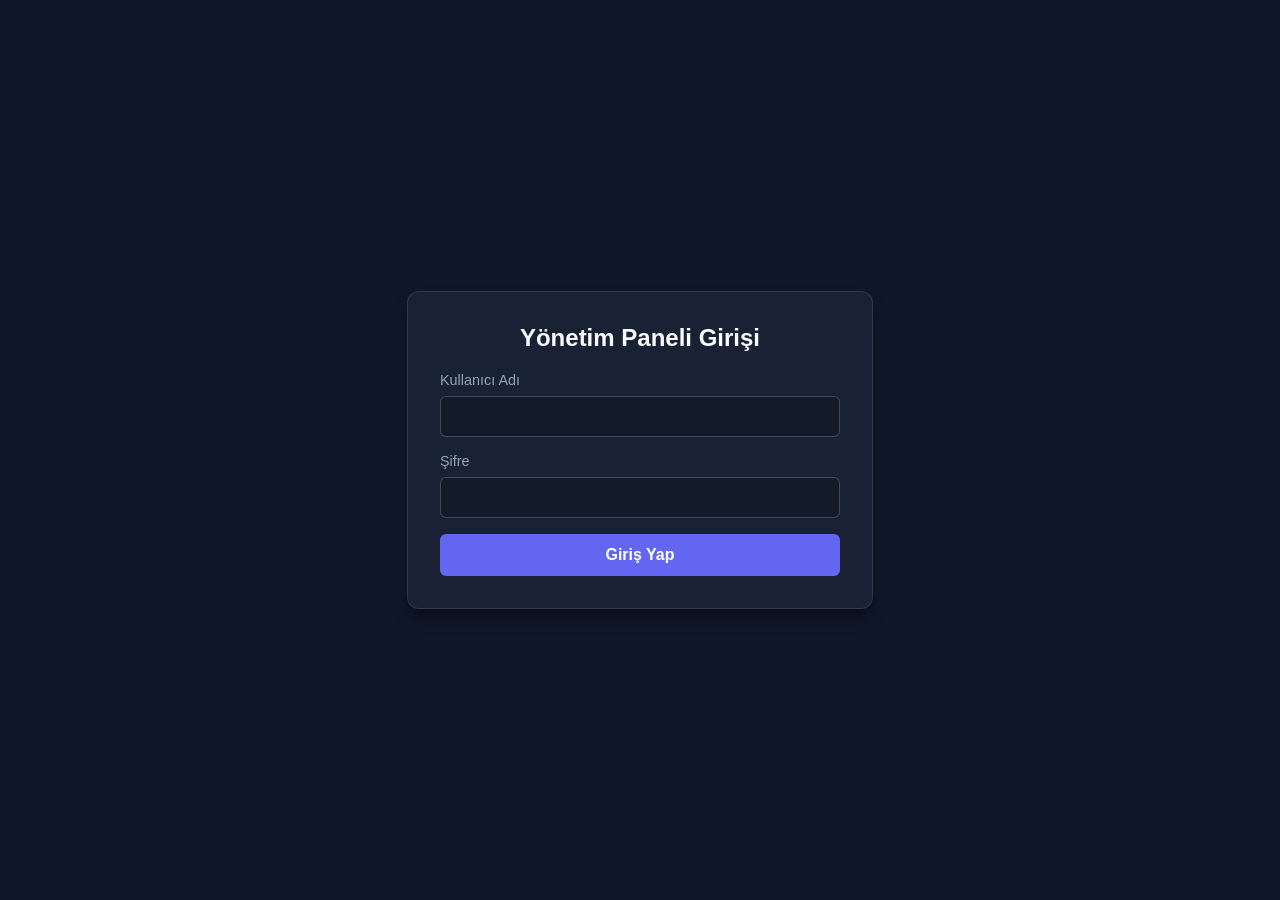
<file: frontend/templates/login.html>
<!DOCTYPE html>
<html lang="tr">
<head>
  <meta charset="UTF-8" />
  <meta name="viewport" content="width=device-width, initial-scale=1.0" />
  <title>Admin Girişi</title>
  <meta name="csrf-token" content="{{ csrf_token() }}">
  <style>
    :root {
      --bg-color: #0f172a;
      --card-bg: rgba(30, 41, 59, 0.7);
      --primary: #6366f1;
      --primary-hover: #4f46e5;
      --text: #f8fafc;
      --text-muted: #94a3b8;
    }
    body {
      margin: 0;
      padding: 0;
      background-color: var(--bg-color);
      color: var(--text);
      font-family: -apple-system, BlinkMacSystemFont, "Segoe UI", Roboto, Helvetica, Arial, sans-serif;
      display: flex;
      justify-content: center;
      align-items: center;
      height: 100vh;
    }
    .login-container {
      background: var(--card-bg);
      padding: 2rem;
      border-radius: 12px;
      box-shadow: 0 10px 15px -3px rgba(0,0,0,0.5);
      border: 1px solid rgba(255,255,255,0.1);
      width: 100%;
      max-width: 400px;
      backdrop-filter: blur(10px);
    }
    h2 {
      margin-top: 0;
      text-align: center;
      color: var(--text);
    }
    .form-group {
      margin-bottom: 1rem;
    }
    label {
      display: block;
      margin-bottom: 0.5rem;
      color: var(--text-muted);
      font-size: 0.9rem;
    }
    input {
      width: 100%;
      padding: 0.75rem;
      border: 1px solid rgba(255,255,255,0.2);
      border-radius: 6px;
      background: rgba(0,0,0,0.2);
      color: var(--text);
      box-sizing: border-box;
      outline: none;
    }
    input:focus {
      border-color: var(--primary);
    }
    button {
      width: 100%;
      padding: 0.75rem;
      background: var(--primary);
      color: white;
      border: none;
      border-radius: 6px;
      cursor: pointer;
      font-weight: bold;
      font-size: 1rem;
      transition: background 0.3s;
    }
    button:hover {
      background: var(--primary-hover);
    }
    .error {
      color: #ef4444;
      font-size: 0.9rem;
      margin-bottom: 1rem;
      text-align: center;
      display: none;
    }
  </style>
</head>
<body>
  <div class="login-container">
    <h2>Yönetim Paneli Girişi</h2>
    <div class="error" id="error-msg"></div>
    <form id="login-form">
      <div class="form-group">
        <label for="username">Kullanıcı Adı</label>
        <input type="text" id="username" name="username" required autocomplete="username" />
      </div>
      <div class="form-group">
        <label for="password">Şifre</label>
        <input type="password" id="password" name="password" required autocomplete="current-password" />
      </div>
      <button type="submit">Giriş Yap</button>
    </form>
  </div>

  <script>
    const form = document.getElementById('login-form');
    const errorMsg = document.getElementById('error-msg');

    form.addEventListener('submit', async (e) => {
      e.preventDefault();
      const username = form.username.value;
      const password = form.password.value;
      
      errorMsg.style.display = 'none';

      try {
        const csrfToken = document.querySelector('meta[name="csrf-token"]').getAttribute('content');
        const response = await fetch('/api/auth/login', {
          method: 'POST',
          headers: { 
            'Content-Type': 'application/json',
            'X-CSRFToken': csrfToken
          },
          body: JSON.stringify({ username, password })
        });
        const data = await response.json();
        
        if (response.ok) {
          // Başarılı giriş
          window.location.href = '/admin/dashboard';
        } else {
          errorMsg.textContent = data.error || 'Giriş başarısız';
          errorMsg.style.display = 'block';
        }
      } catch (err) {
        errorMsg.textContent = 'Sunucu bağlantı hatası';
        errorMsg.style.display = 'block';
      }
    });
  </script>
</body>
</html>
</file>
